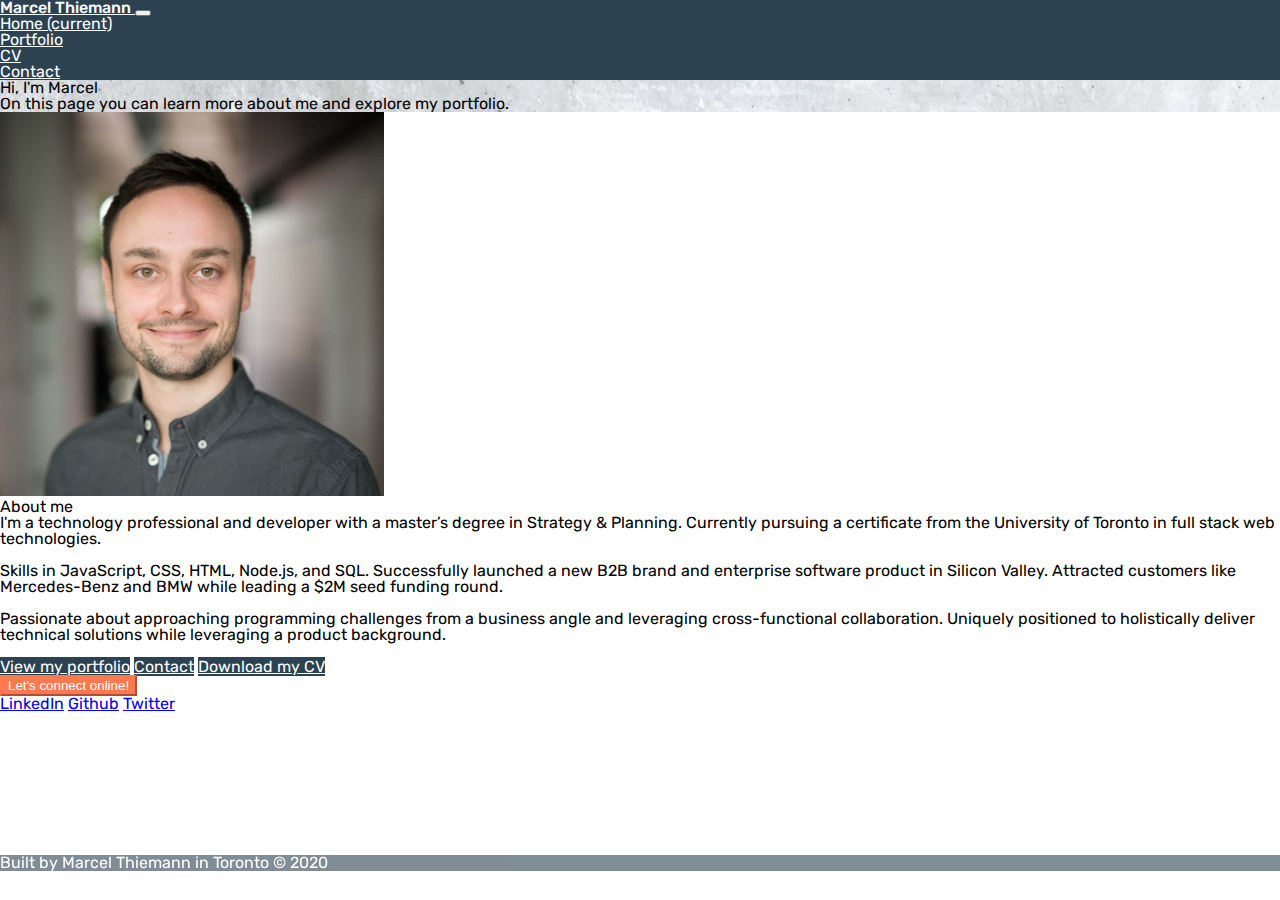
<file: index.html>
<!DOCTYPE html>
<html lang="en">
<head>
    <meta charset="UTF-8">
    <meta name="viewport" content="width=device-width, initial-scale=1.0">
    <title>Marcel Thiemann</title>
    <link href="https://fonts.googleapis.com/css2?family=Rubik:ital,wght@0,300;0,400;0,500;0,700;0,900;1,300;1,400;1,500;1,700;1,900&display=swap" rel="stylesheet">
    <link rel="stylesheet" href="./styles/reset.css">
    <link rel="stylesheet" href="https://stackpath.bootstrapcdn.com/bootstrap/4.5.0/css/bootstrap.min.css" integrity="sha384-9aIt2nRpC12Uk9gS9baDl411NQApFmC26EwAOH8WgZl5MYYxFfc+NcPb1dKGj7Sk" crossorigin="anonymous">
    <link rel="stylesheet" href="./css/styles.css">
    <link rel="shortcut icon" href="./assets/img/favicon.ico" type="image/x-icon">
    <script src="https://code.jquery.com/jquery-3.5.1.slim.min.js" integrity="sha384-DfXdz2htPH0lsSSs5nCTpuj/zy4C+OGpamoFVy38MVBnE+IbbVYUew+OrCXaRkfj" crossorigin="anonymous"></script>
    <script src="https://cdn.jsdelivr.net/npm/popper.js@1.16.0/dist/umd/popper.min.js" integrity="sha384-Q6E9RHvbIyZFJoft+2mJbHaEWldlvI9IOYy5n3zV9zzTtmI3UksdQRVvoxMfooAo" crossorigin="anonymous"></script>
    <script src="https://stackpath.bootstrapcdn.com/bootstrap/4.5.0/js/bootstrap.min.js" integrity="sha384-OgVRvuATP1z7JjHLkuOU7Xw704+h835Lr+6QL9UvYjZE3Ipu6Tp75j7Bh/kR0JKI" crossorigin="anonymous"></script>
</head>
<body class="rubik">

<!-- Navbar -->
<nav class="navbar navbar-expand-lg">
    <a class="navbar-brand" href="./">
    Marcel Thiemann
    </a>
    <button class="navbar-toggler" type="button" data-toggle="collapse" data-target="#navbarNav" aria-controls="navbarNav" aria-expanded="false" aria-label="Toggle navigation">
        <span class="navbar-toggler-icon"></span>
    </button>
    <div role="navigation" class="collapse navbar-collapse" id="navbarNav">
        <ul class="navbar-nav">
        <li class="nav-item active">
            <a class="nav-link" href="./">Home <span class="sr-only">(current)</span></a>
        </li>
        <li class="nav-item">
            <a class="nav-link" href="./portfolio">Portfolio</a>
        </li>
        <li class="nav-item">
            <a class="nav-link" href="./assets/documents/marcelthiemann-cv.pdf">CV</a>
          </li>
        <li class="nav-item">
            <a class="nav-link" href="./contact">Contact</a>
        </li>
        </ul>
    </div>
  </nav>

<!-- Hero stage -->
<header class="jumbotron jumbotron-fluid">
    <section class="container">
      <h1 class="display-4">Hi, I'm Marcel</h1>
      <p class="lead">On this page you can learn more about me and explore my portfolio.</p>
    </section>
</header>

<!-- Bio -->
<main class="container">
    <section class="media">
        <img src="./assets/img/marcel.jpg" class="mr-3" alt="Marcel">
        <article class="media-body">
            <h5 class="mt-0">About me</h5>
            I'm a technology professional and developer with a master’s degree in Strategy & Planning. 
            Currently pursuing a certificate from the University of Toronto in full stack web technologies.
            <br><br>
            Skills in JavaScript, CSS, HTML, Node.js, and SQL. Successfully launched a new B2B brand and 
            enterprise software product in Silicon Valley. Attracted customers like Mercedes-Benz and BMW 
            while leading a $2M seed funding round.
            <br><br>
            Passionate about approaching programming challenges from a business angle and leveraging 
            cross-functional collaboration. Uniquely positioned to holistically deliver technical 
            solutions while leveraging a product background.
            <br><br>
            <section class="buttons">
                <a href="./portfolio" class="btn btn-primary mt-2">View my portfolio</a>
                <a href="./contact" class="btn btn-primary mt-2">Contact</a>
                <a href="./assets/documents/marcelthiemann-cv.pdf" class="btn btn-primary mt-2">Download my CV</a>
                <div class="dropdown mt-2">
                    <button class="btn btn-secondary dropdown-toggle" type="button" id="dropdownMenuButton" data-toggle="dropdown" aria-haspopup="true" aria-expanded="false">
                      Let's connect online!
                    </button>
                    <div class="dropdown-menu" aria-labelledby="dropdownMenuButton">
                      <a class="dropdown-item" href="http://linkedin.com/in/marcelthiemann" target="_blank">LinkedIn</a>
                      <a class="dropdown-item" href="http://github.com/cestmarcel" target="_blank">Github</a>
                      <a class="dropdown-item" href="http://twitter.com/cestmarcel" target="_blank">Twitter</a>
                    </div>
                  </div>
            </section>
        </article>
    </section>
</main>

<!-- Spacer -->
<section class="spacer"></section>

<!-- Footer -->
<footer>
    <section class="alert alert-primary" role="alert">
        Built by Marcel Thiemann in Toronto &copy; 2020
    </section>
</footer>

</body>
</html>
</file>
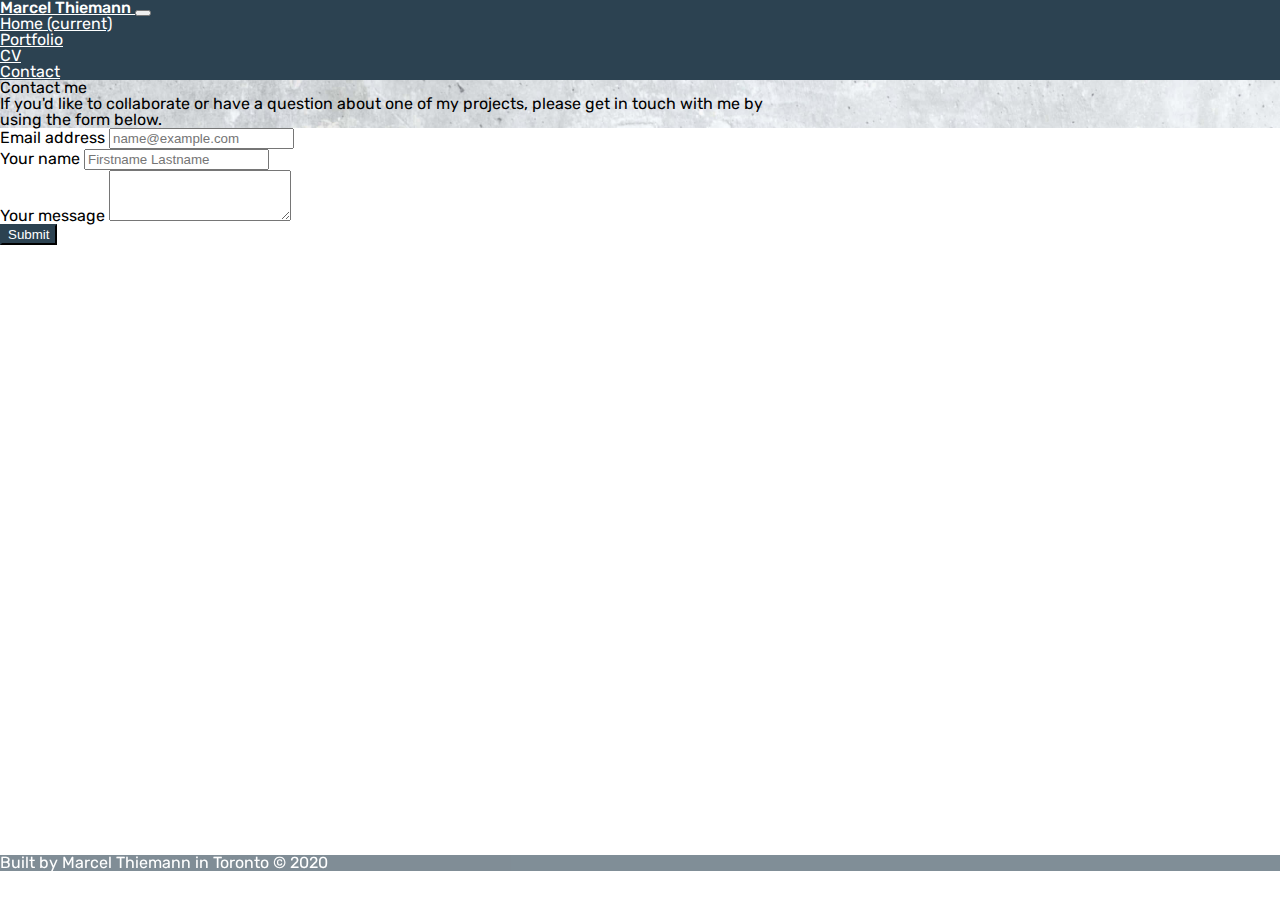
<file: contact/index.html>
<!DOCTYPE html>
<html lang="en">
<head>
    <meta charset="UTF-8">
    <meta name="viewport" content="width=device-width, initial-scale=1.0">
    <title>Contact - Marcel Thiemann</title>
    <link href="https://fonts.googleapis.com/css2?family=Rubik:ital,wght@0,300;0,400;0,500;0,700;0,900;1,300;1,400;1,500;1,700;1,900&display=swap" rel="stylesheet">
    <link rel="stylesheet" href="../styles/reset.css">
    <link rel="stylesheet" href="https://stackpath.bootstrapcdn.com/bootstrap/4.5.0/css/bootstrap.min.css" integrity="sha384-9aIt2nRpC12Uk9gS9baDl411NQApFmC26EwAOH8WgZl5MYYxFfc+NcPb1dKGj7Sk" crossorigin="anonymous">
    <link rel="stylesheet" href="../css/styles.css">
    <link rel="shortcut icon" href="../assets/img/favicon.ico" type="image/x-icon">
    <script src="https://code.jquery.com/jquery-3.5.1.slim.min.js" integrity="sha384-DfXdz2htPH0lsSSs5nCTpuj/zy4C+OGpamoFVy38MVBnE+IbbVYUew+OrCXaRkfj" crossorigin="anonymous"></script>
    <script src="https://cdn.jsdelivr.net/npm/popper.js@1.16.0/dist/umd/popper.min.js" integrity="sha384-Q6E9RHvbIyZFJoft+2mJbHaEWldlvI9IOYy5n3zV9zzTtmI3UksdQRVvoxMfooAo" crossorigin="anonymous"></script>
    <script src="https://stackpath.bootstrapcdn.com/bootstrap/4.5.0/js/bootstrap.min.js" integrity="sha384-OgVRvuATP1z7JjHLkuOU7Xw704+h835Lr+6QL9UvYjZE3Ipu6Tp75j7Bh/kR0JKI" crossorigin="anonymous"></script>
</head>
<body class="rubik">

<!-- Navbar -->
<nav class="navbar navbar-expand-lg">
    <a class="navbar-brand" href="../">
    Marcel Thiemann
    </a>
    <button class="navbar-toggler" type="button" data-toggle="collapse" data-target="#navbarNav" aria-controls="navbarNav" aria-expanded="false" aria-label="Toggle navigation">
        <span class="navbar-toggler-icon"></span>
    </button>
    <div role="navigation" class="collapse navbar-collapse" id="navbarNav">
        <ul class="navbar-nav">
        <li class="nav-item active">
            <a class="nav-link" href="../">Home <span class="sr-only">(current)</span></a>
        </li>
        <li class="nav-item">
            <a class="nav-link" href="../portfolio">Portfolio</a>
        </li>
        <li class="nav-item">
            <a class="nav-link" href="../assets/documents/marcelthiemann-cv.pdf">CV</a>
          </li>
        <li class="nav-item">
            <a class="nav-link" href="./">Contact</a>
        </li>
        </ul>
    </div>
  </nav>

<!-- Hero stage -->
<header class="jumbotron jumbotron-fluid">
    <section class="container">
      <h1 class="display-4">Contact me</h1>
      <p class="lead detail-lead">If you'd like to collaborate or have a question about one of my projects, please get in touch with me by using the form below.</p>
    </section>
</header>

<!-- Contact form -->
<main class="container">
    <form>
        <section class="form-group">
            <label for="exampleFormControlInput1">Email address</label>
            <input type="email" class="form-control" id="exampleFormControlInput1" placeholder="name@example.com">
        </section>
        <section class="form-group">
            <label for="exampleFormControlInput2">Your name</label>
            <input type="text" class="form-control" id="exampleFormControlInput2" placeholder="Firstname Lastname">
        </section>
        <section class="form-group">
            <label for="exampleFormControlMessage">Your message</label>
            <textarea class="form-control" id="exampleFormControlMessage" rows="3"></textarea>
          </section>
      </form>
      <!-- This button features a popover to notify the user that the form is only a dummy -->
      <button type="submit" class="btn btn-primary" data-toggle="popover" title="CAUTION" data-content="This is only a demo form, your message will not be sent.">Submit</button>
    </main>

<!-- Spacer -->
<section class="spacer"></section>

<!-- Footer -->
<footer>
    <section class="alert alert-primary" role="alert">
        Built by Marcel Thiemann in Toronto &copy; 2020
    </section>
</footer>

<!-- Script to enable popover functionality -->
<script>
    $(function () {
    $('[data-toggle="popover"]').popover({
        container: 'body'
    })
    })
</script>

</body>
</html>
</file>
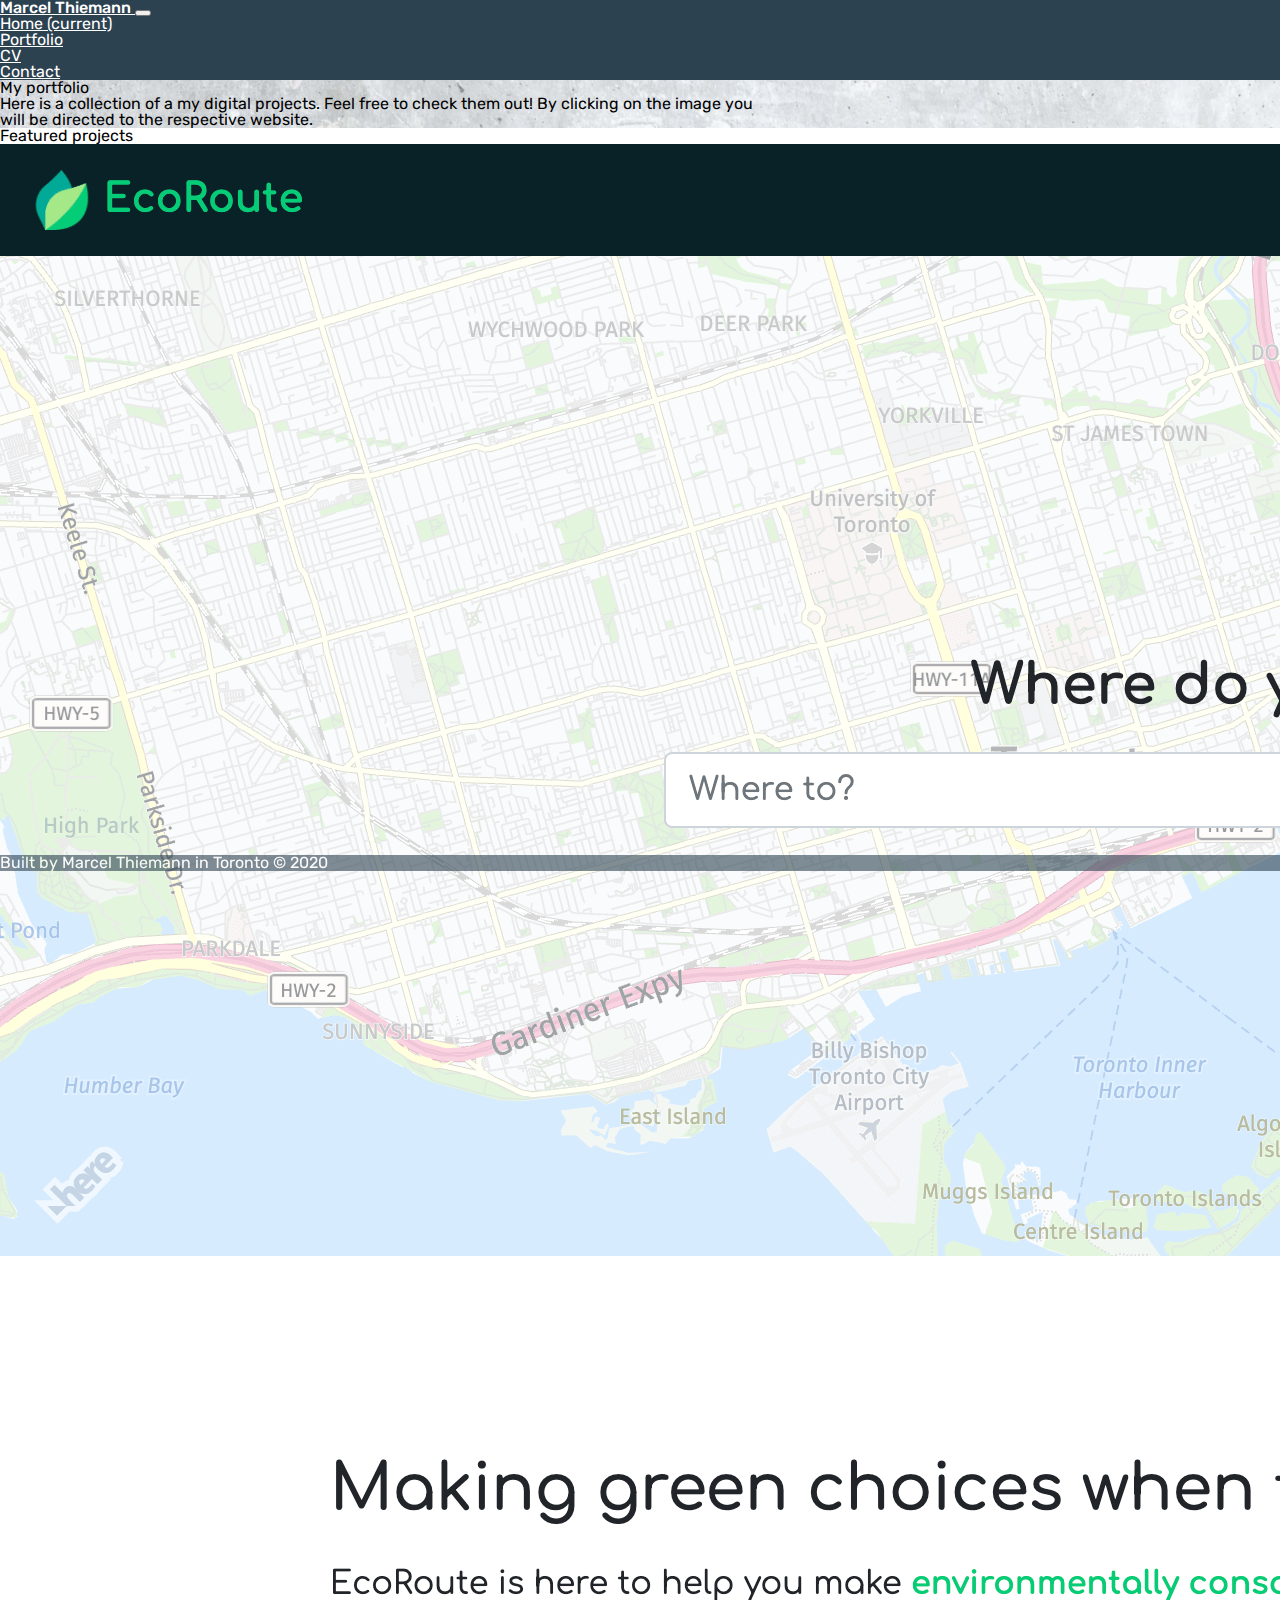
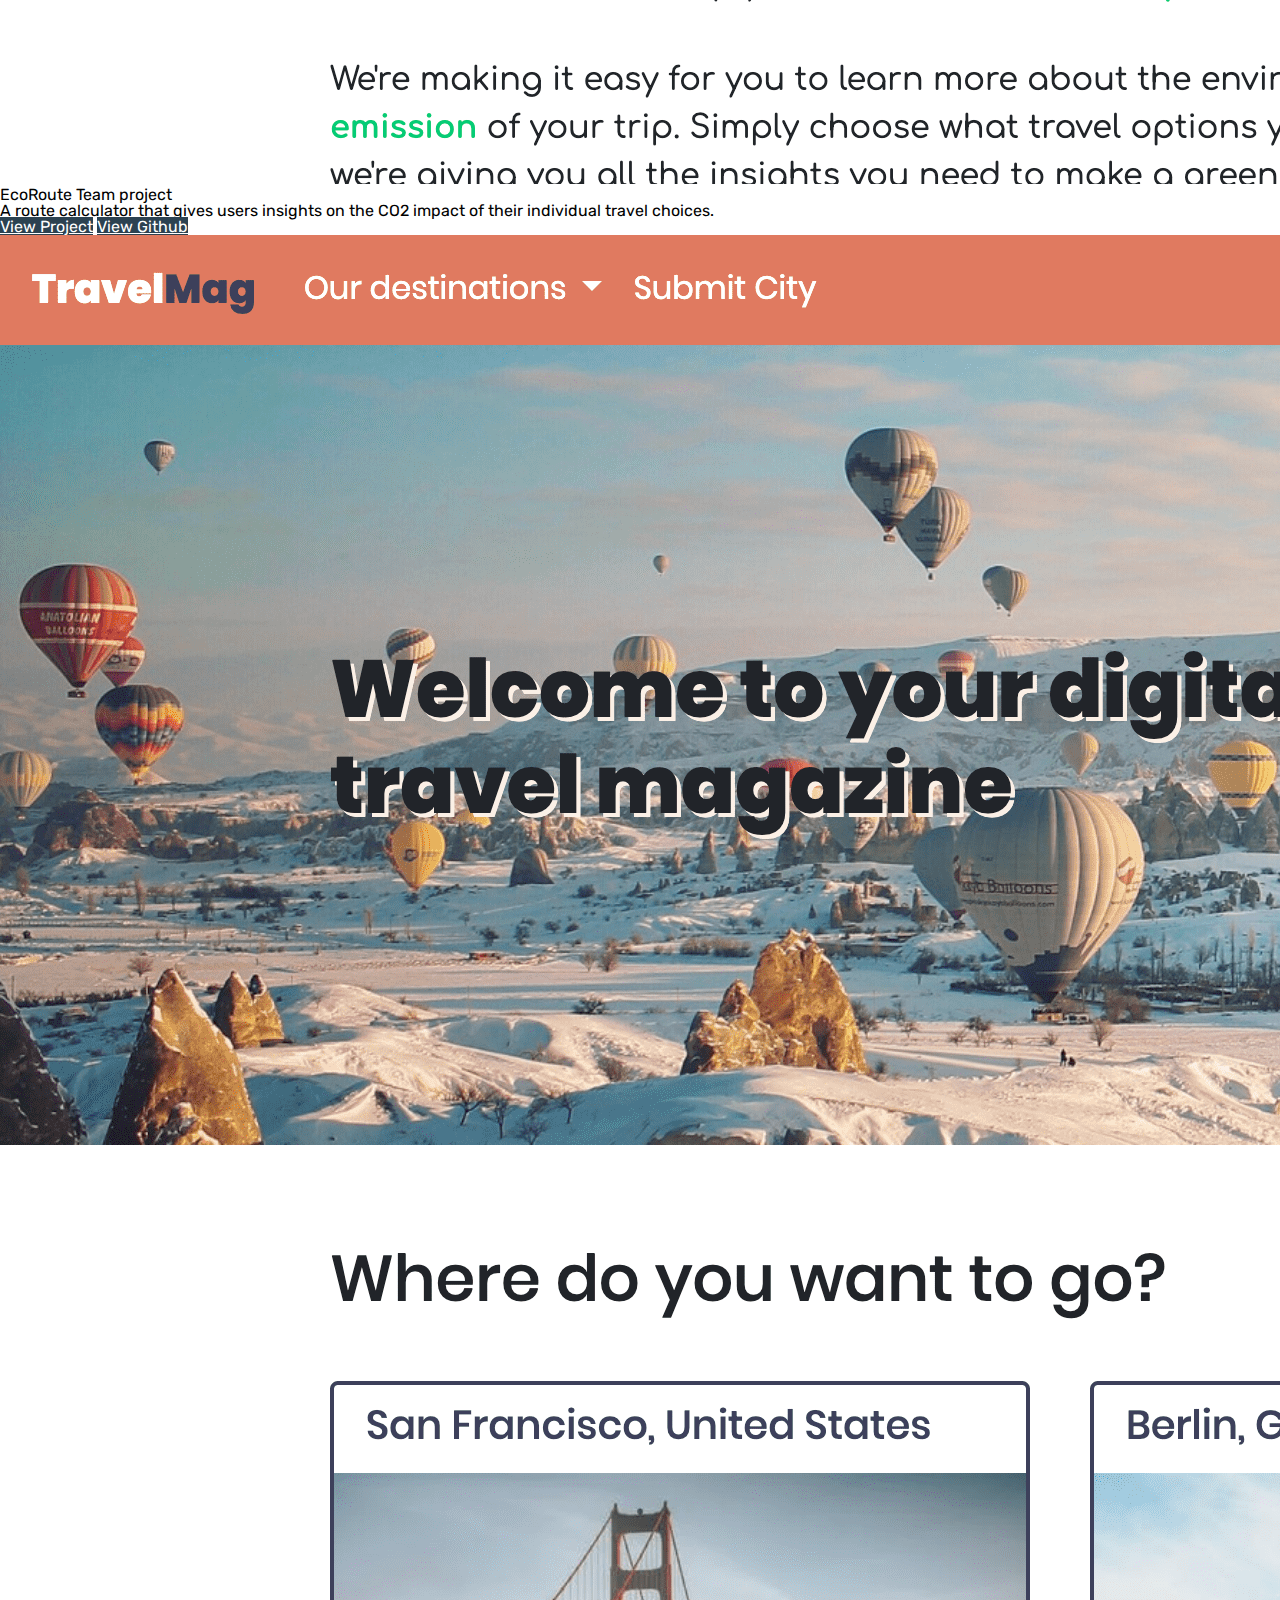
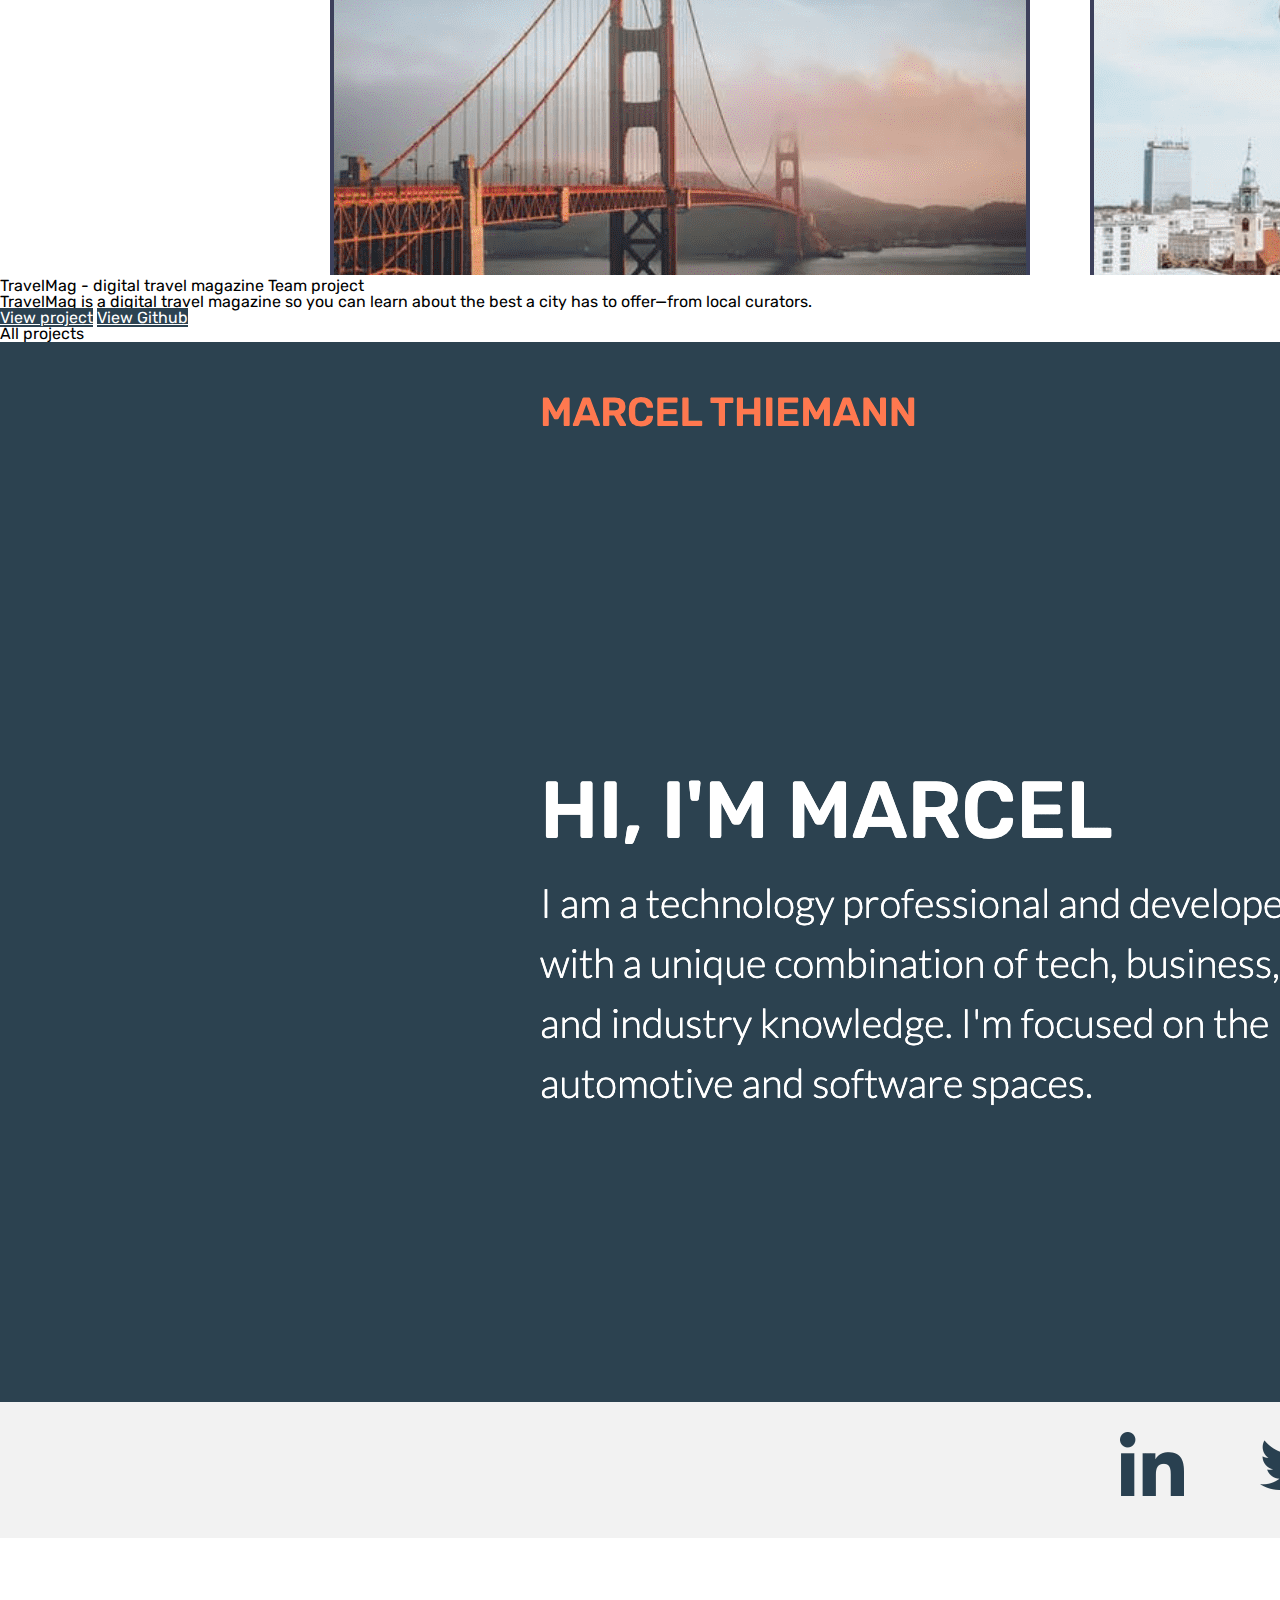
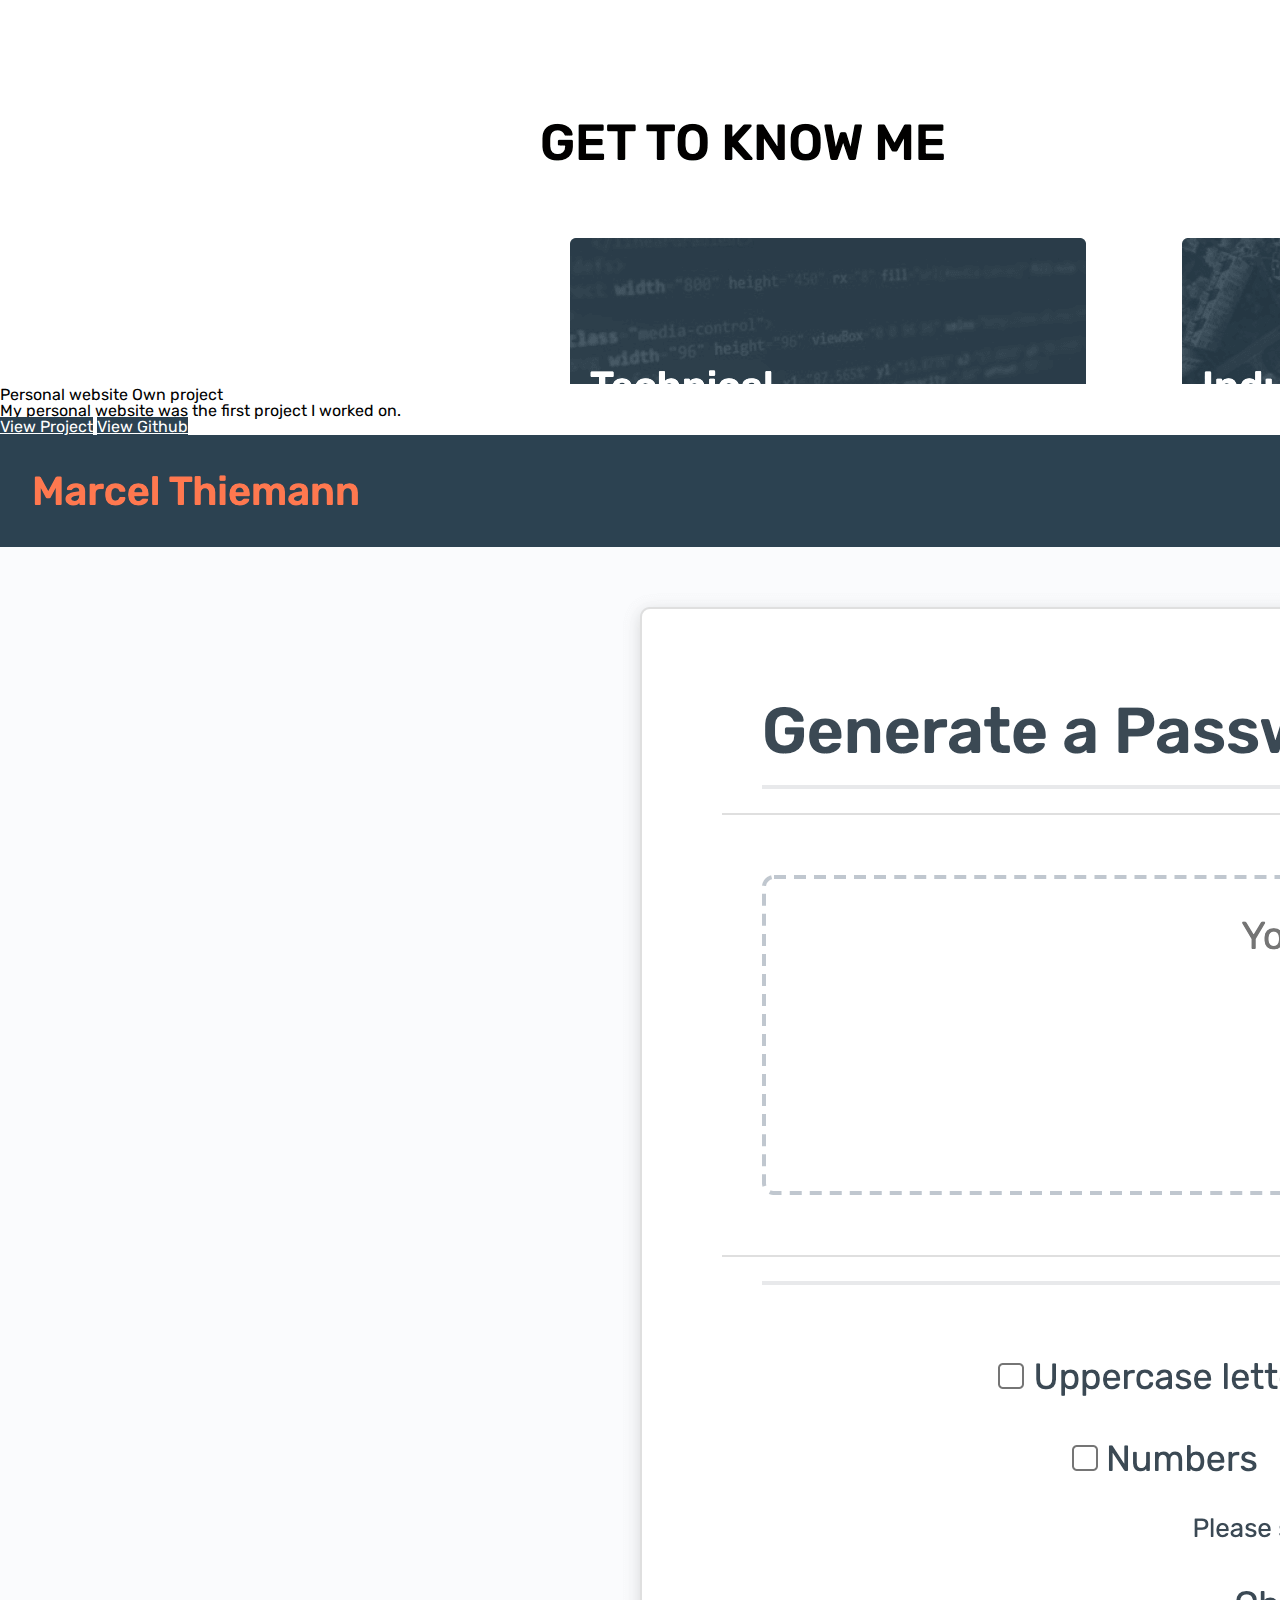
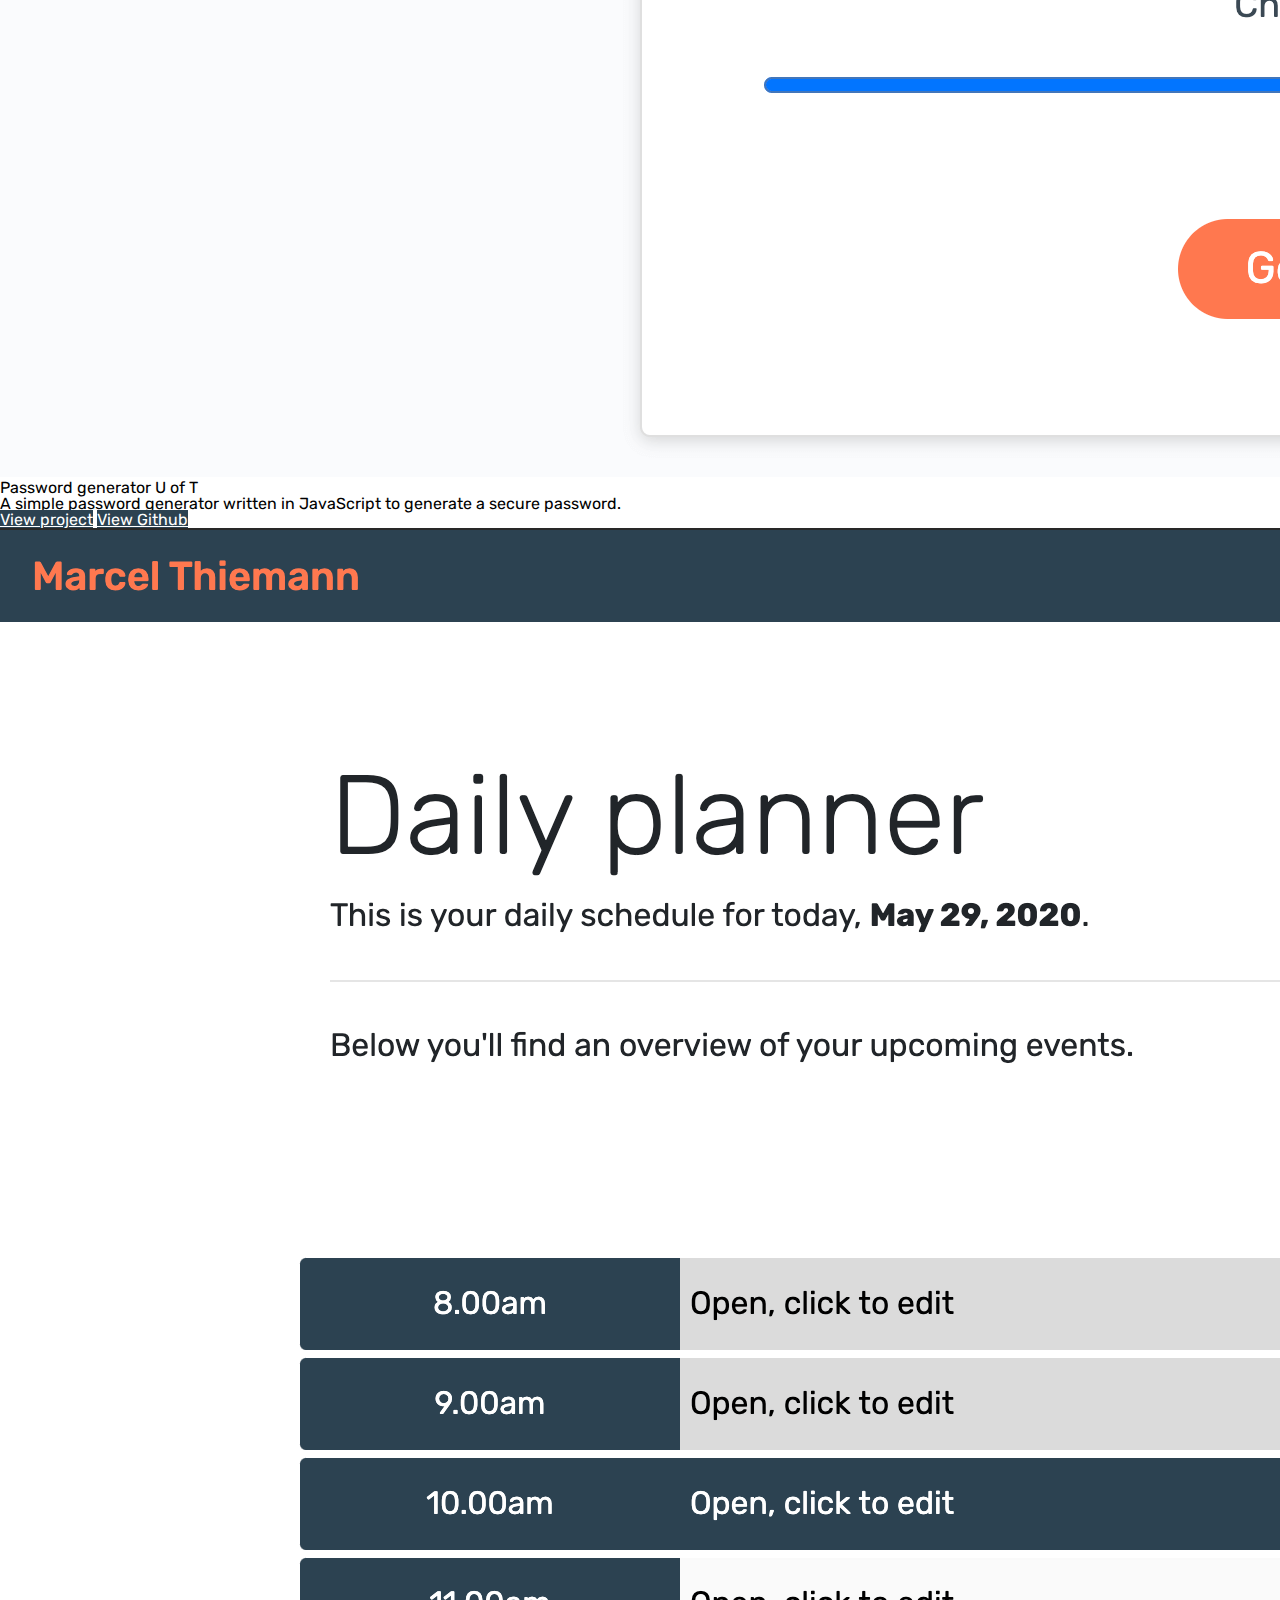
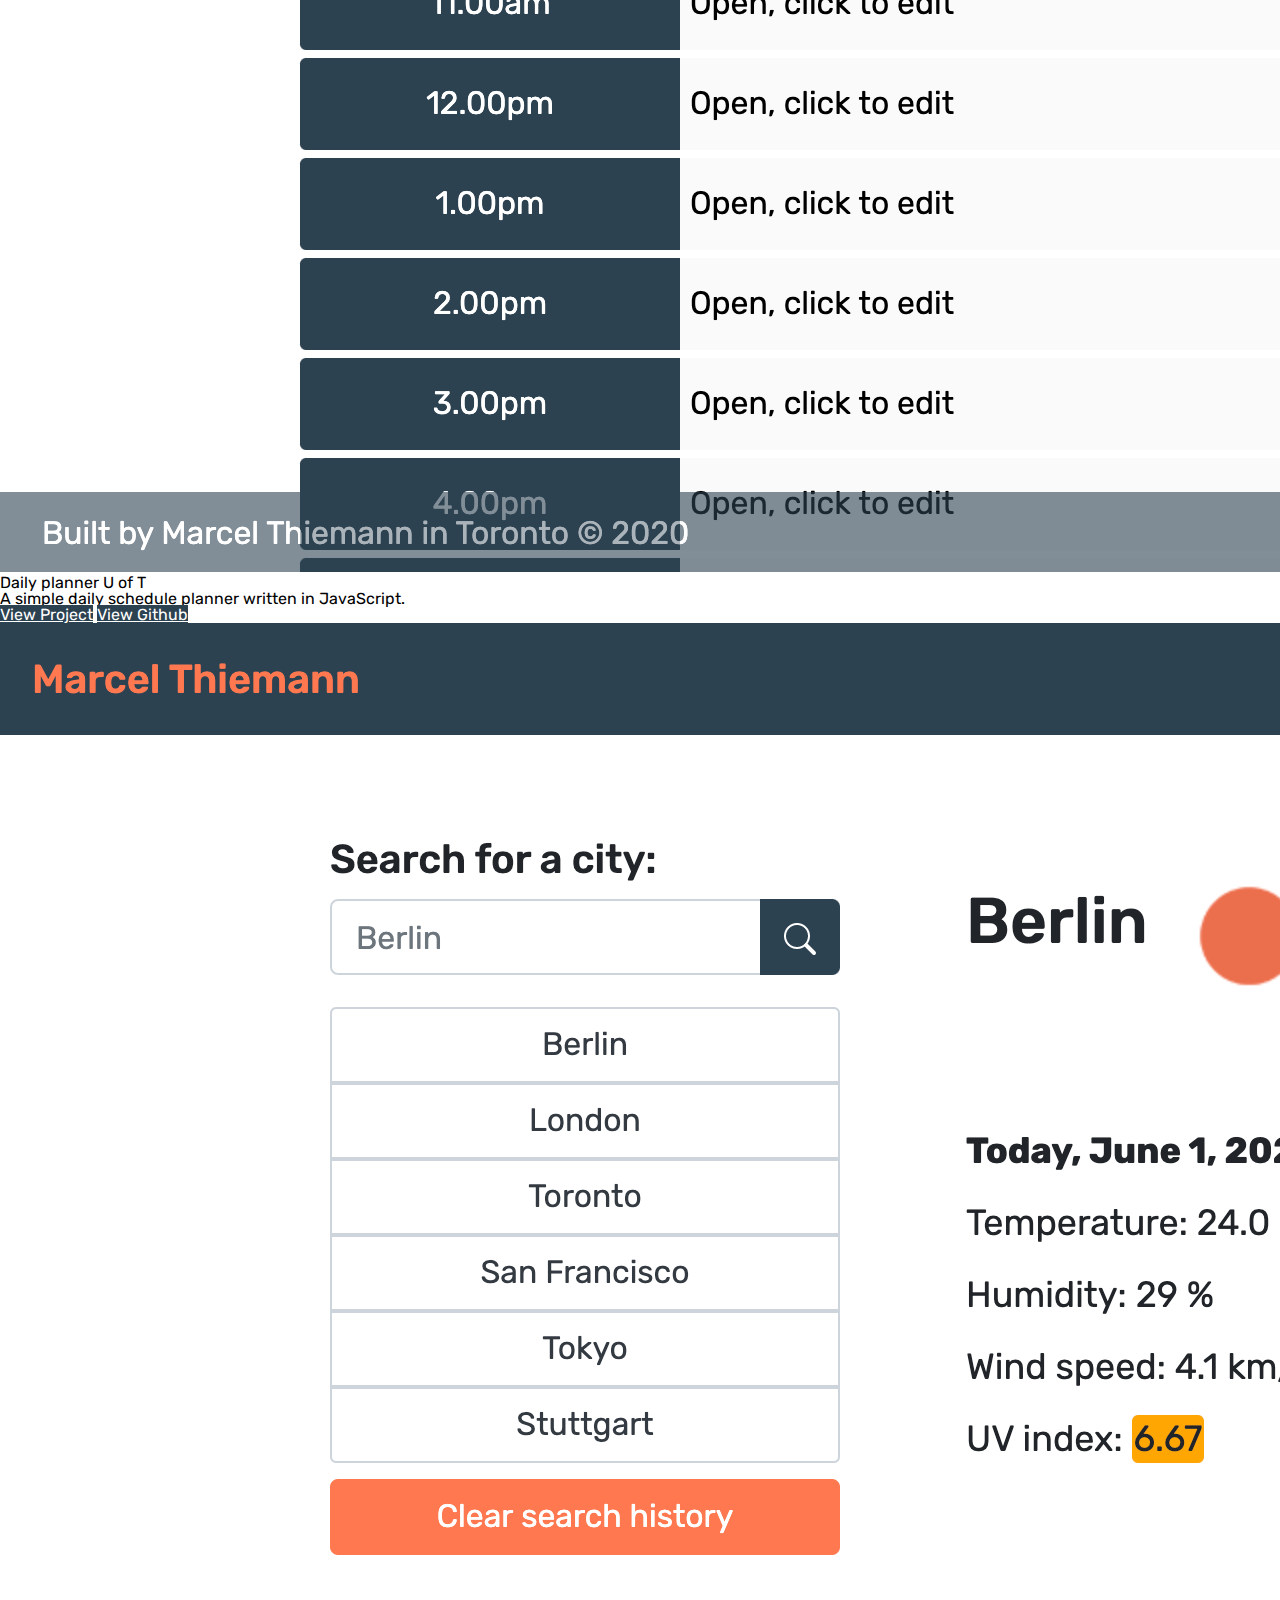
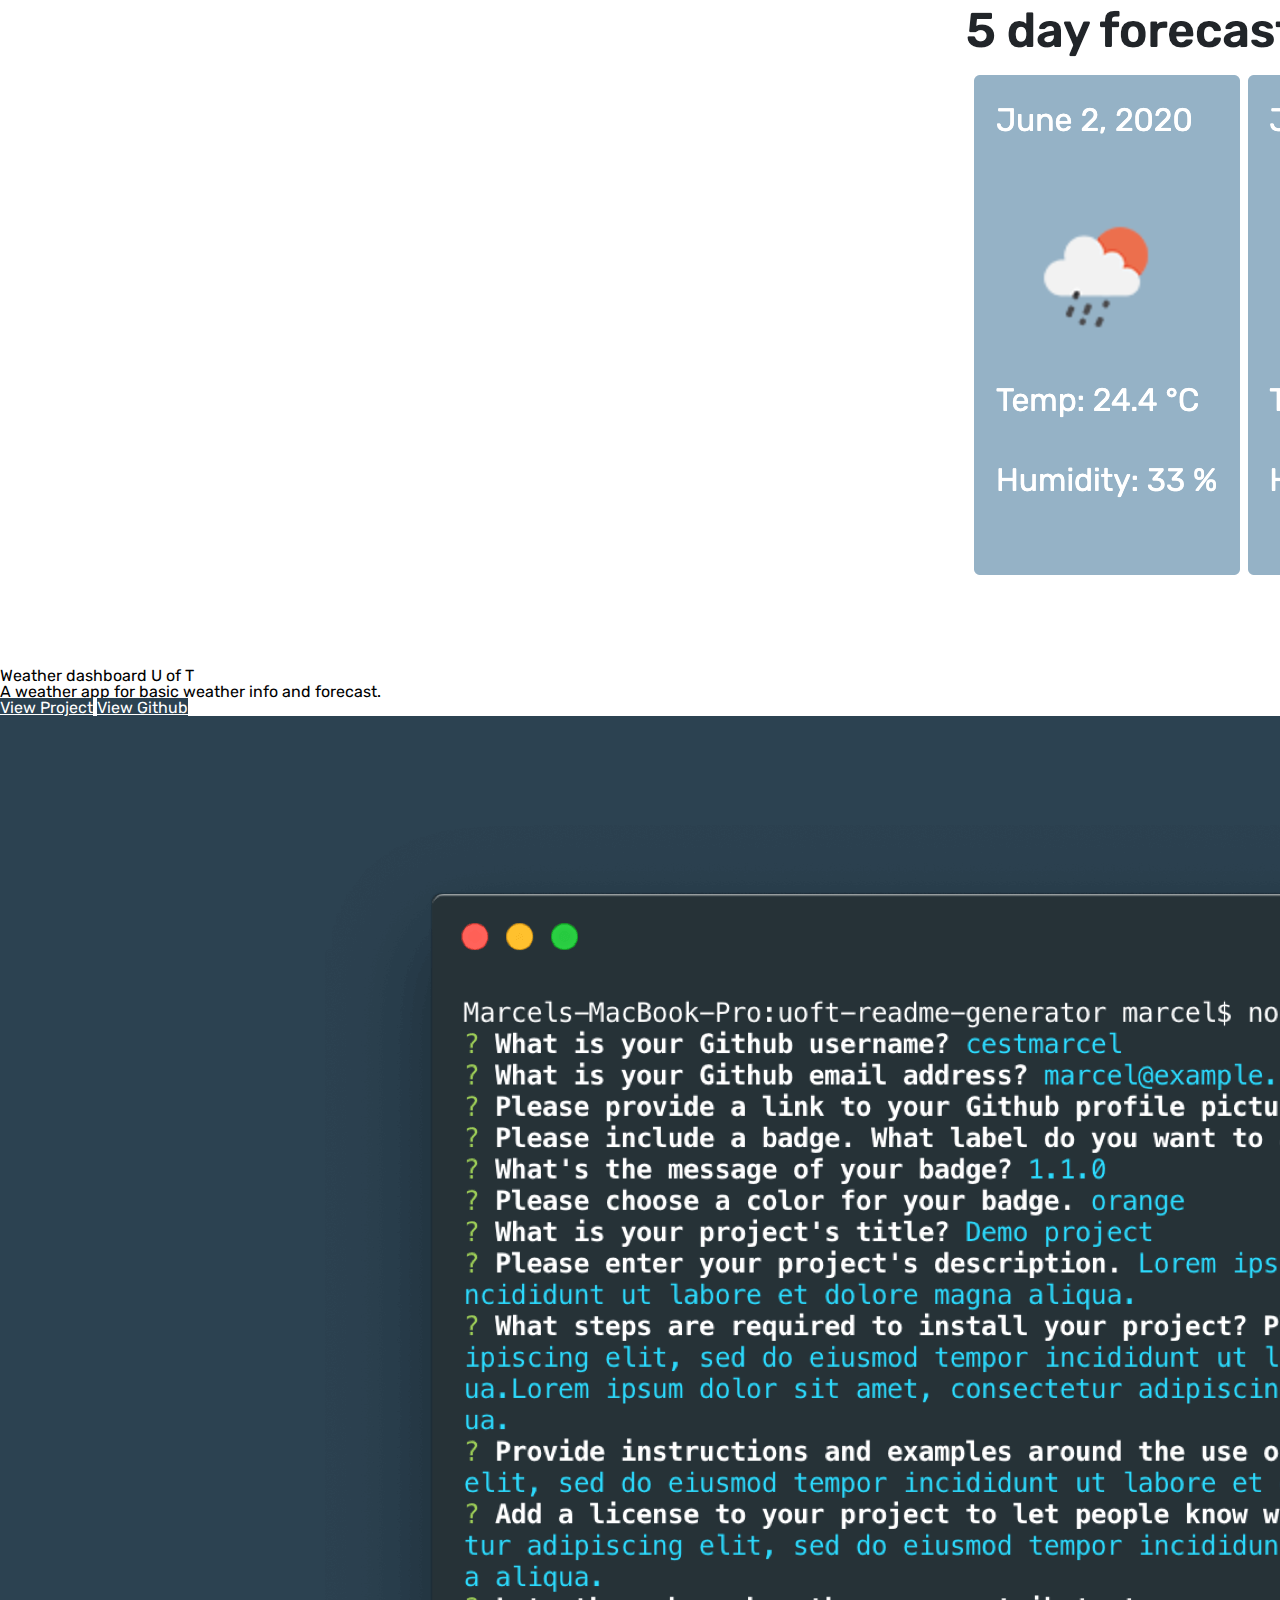
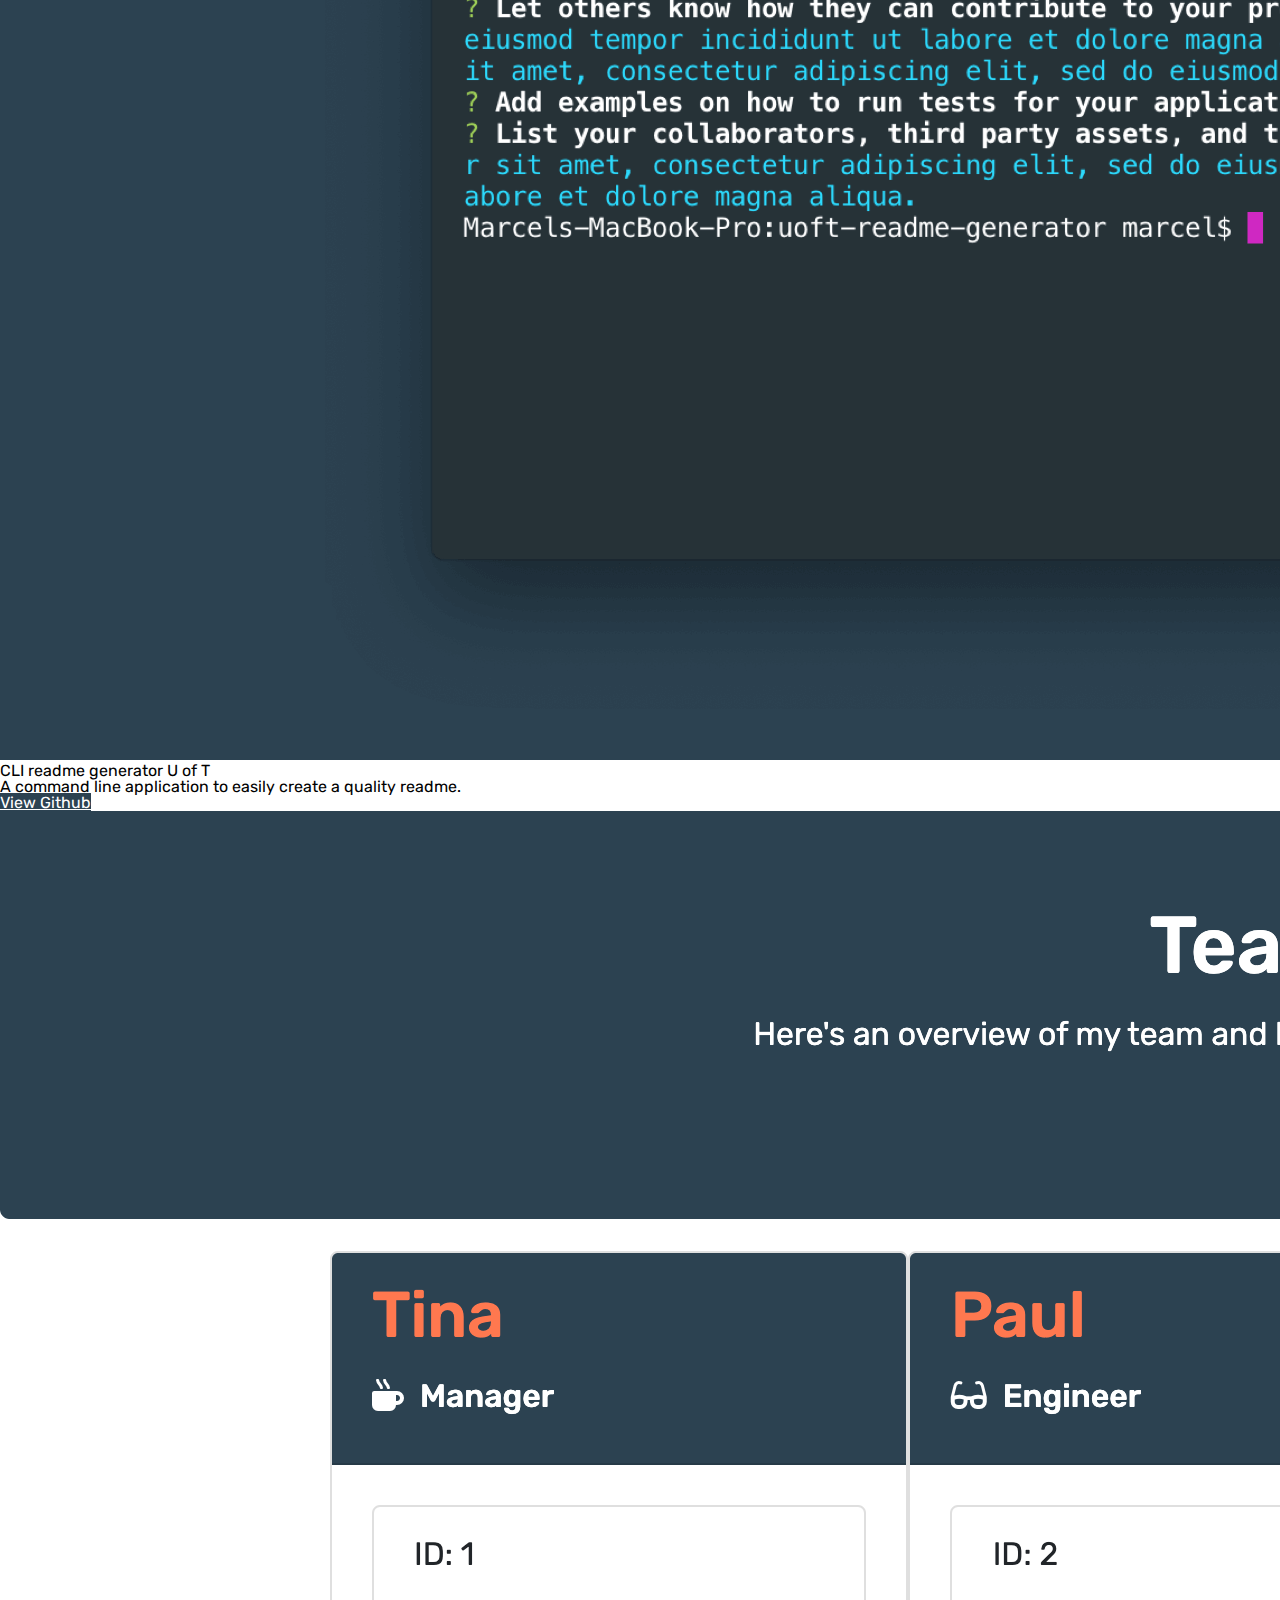
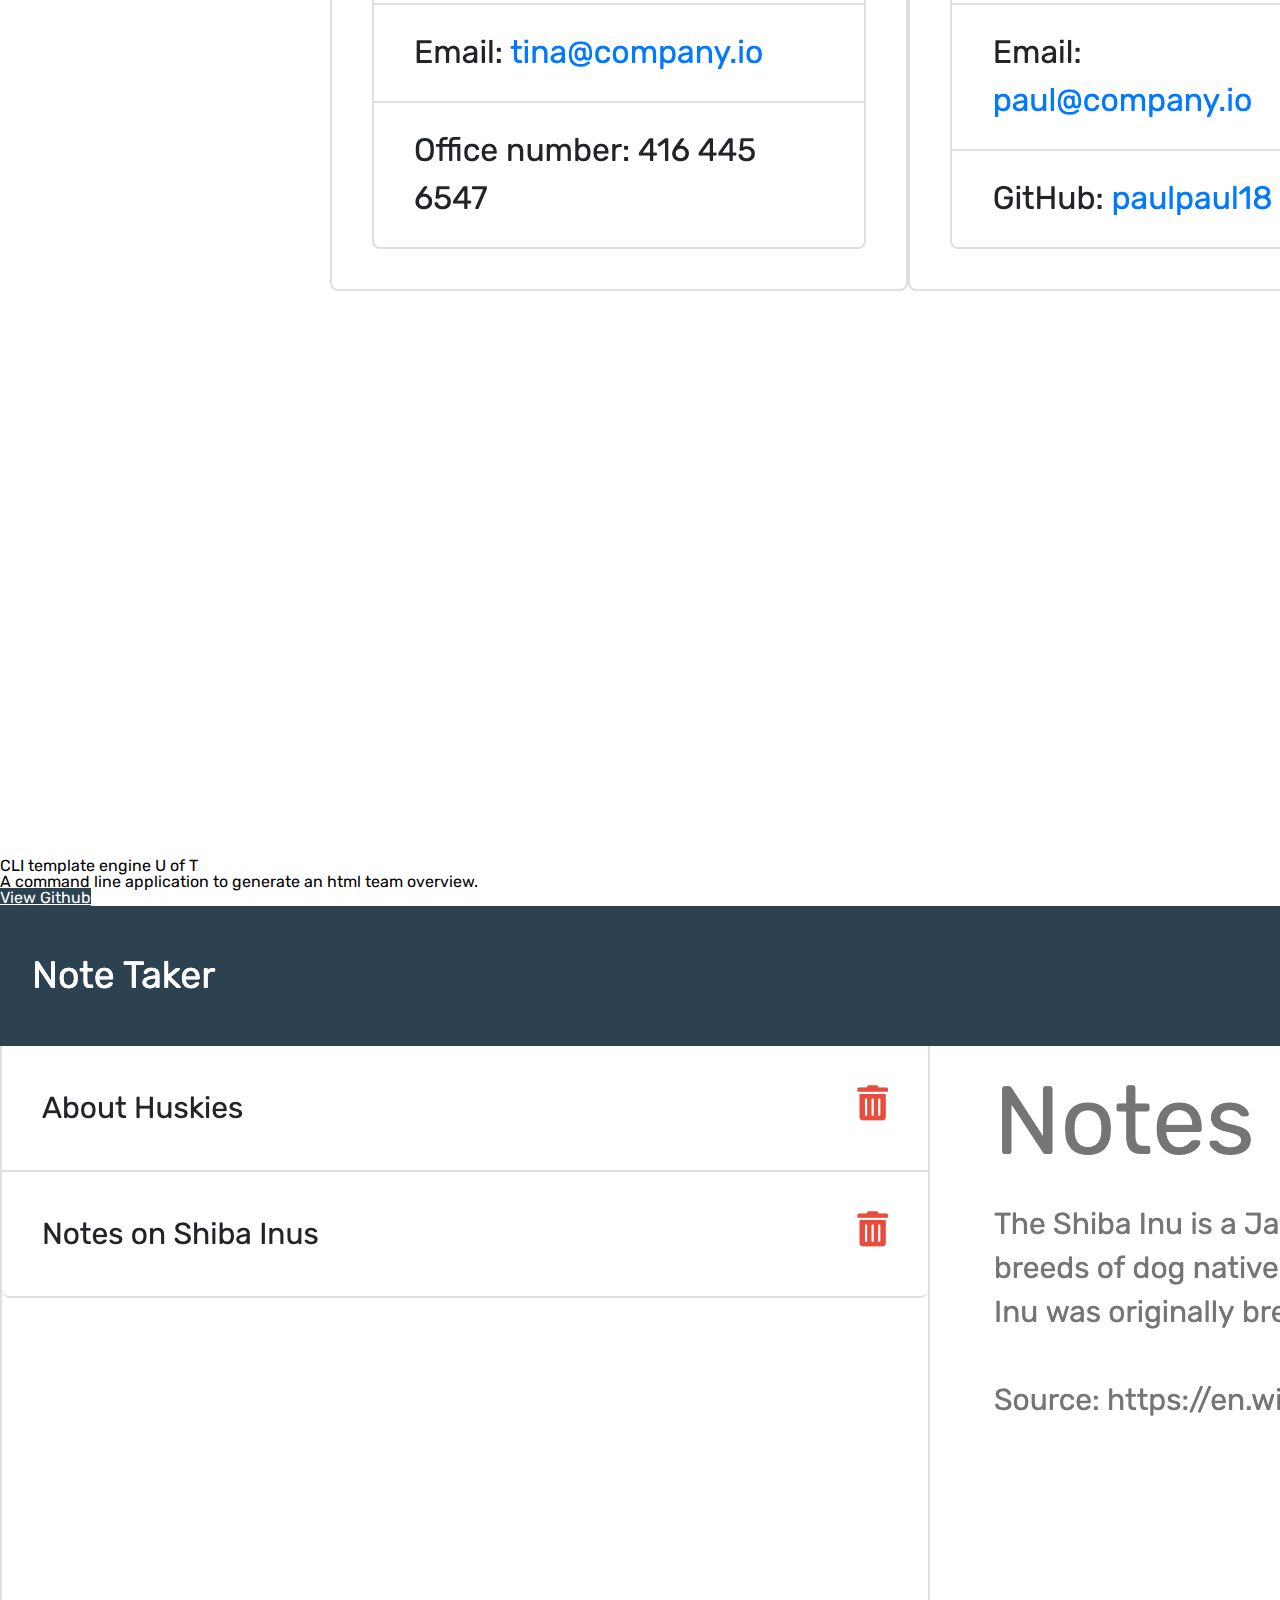
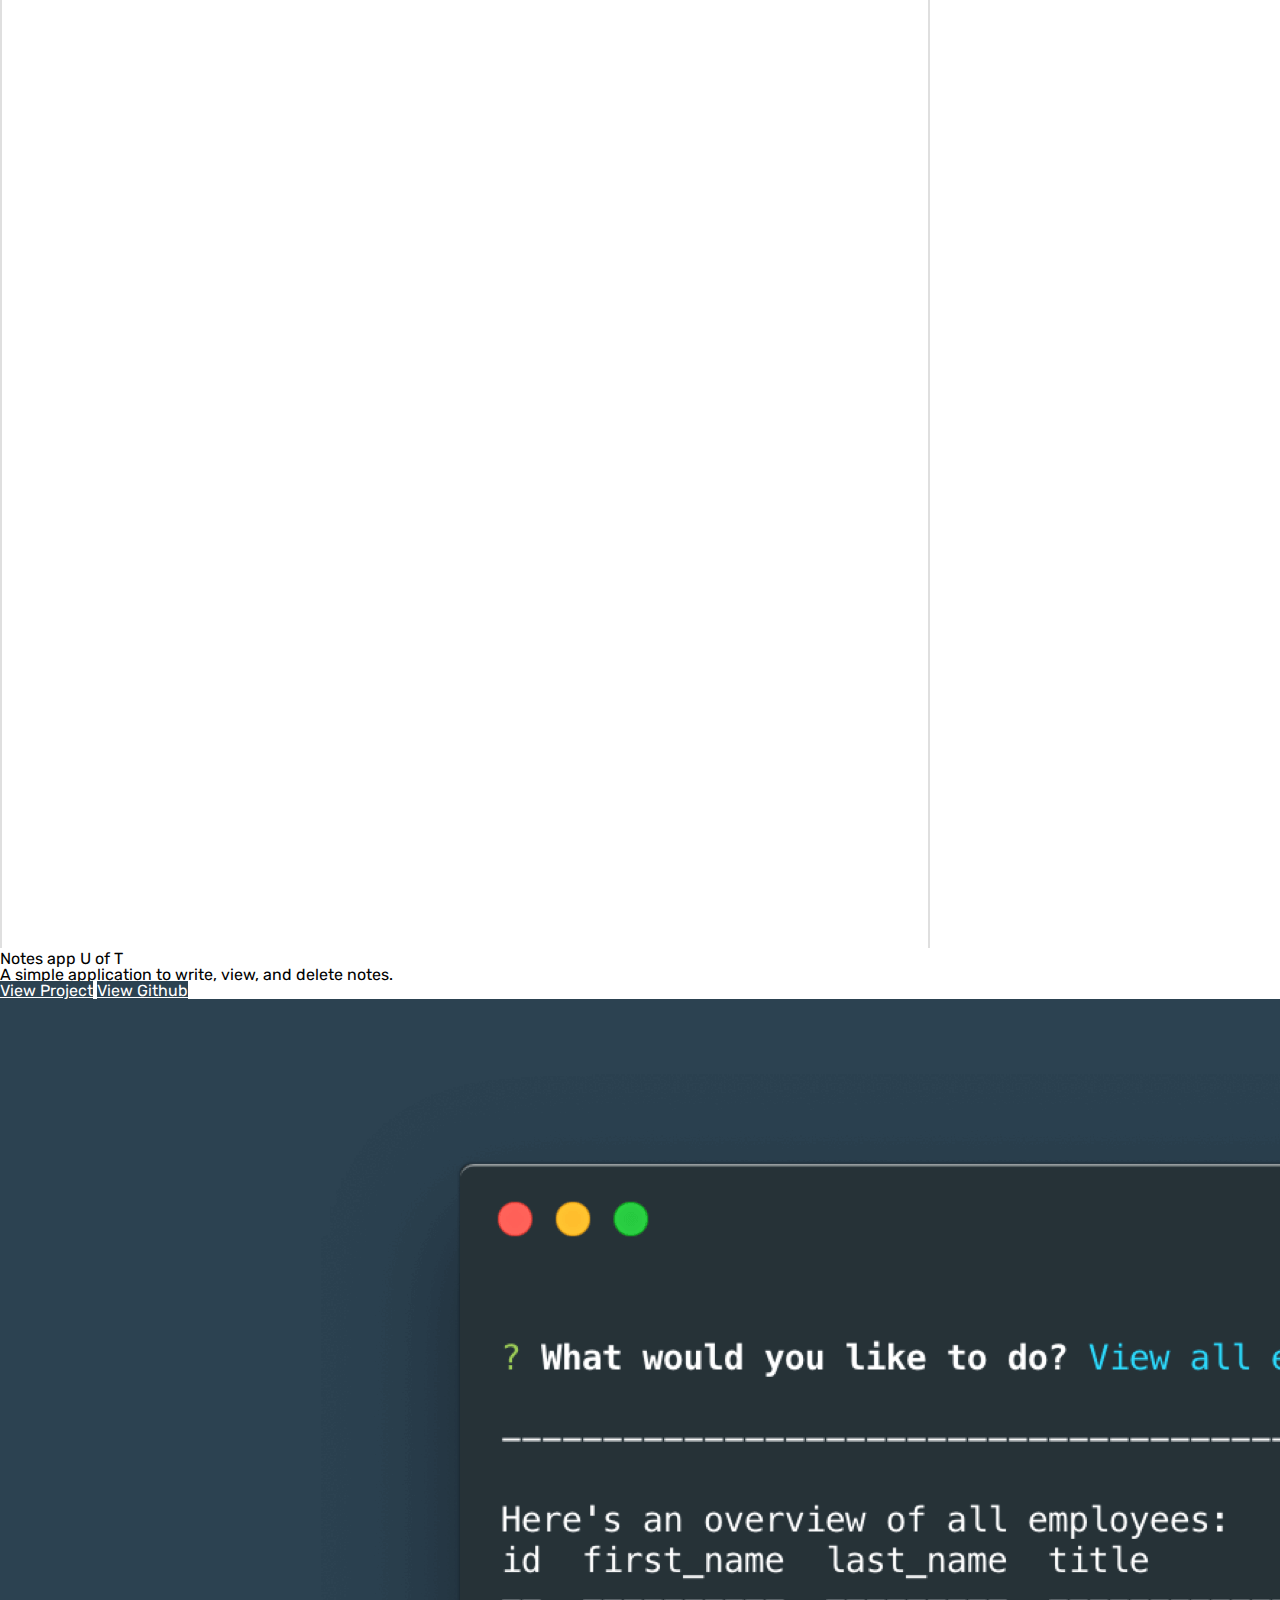
<file: portfolio/index.html>
<!DOCTYPE html>
<html lang="en">
<head>
    <meta charset="UTF-8">
    <meta name="viewport" content="width=device-width, initial-scale=1.0">
    <title>Portfolio - Marcel Thiemann</title>
    <link href="https://fonts.googleapis.com/css2?family=Rubik:ital,wght@0,300;0,400;0,500;0,700;0,900;1,300;1,400;1,500;1,700;1,900&display=swap" rel="stylesheet">
    <link rel="stylesheet" href="../styles/reset.css">
    <link rel="stylesheet" href="https://stackpath.bootstrapcdn.com/bootstrap/4.5.0/css/bootstrap.min.css" integrity="sha384-9aIt2nRpC12Uk9gS9baDl411NQApFmC26EwAOH8WgZl5MYYxFfc+NcPb1dKGj7Sk" crossorigin="anonymous">
    <link rel="stylesheet" href="../css/styles.css">
    <link rel="shortcut icon" href="../assets/img/favicon.ico" type="image/x-icon">
    <script src="https://code.jquery.com/jquery-3.5.1.slim.min.js" integrity="sha384-DfXdz2htPH0lsSSs5nCTpuj/zy4C+OGpamoFVy38MVBnE+IbbVYUew+OrCXaRkfj" crossorigin="anonymous"></script>
    <script src="https://cdn.jsdelivr.net/npm/popper.js@1.16.0/dist/umd/popper.min.js" integrity="sha384-Q6E9RHvbIyZFJoft+2mJbHaEWldlvI9IOYy5n3zV9zzTtmI3UksdQRVvoxMfooAo" crossorigin="anonymous"></script>
    <script src="https://stackpath.bootstrapcdn.com/bootstrap/4.5.0/js/bootstrap.min.js" integrity="sha384-OgVRvuATP1z7JjHLkuOU7Xw704+h835Lr+6QL9UvYjZE3Ipu6Tp75j7Bh/kR0JKI" crossorigin="anonymous"></script>
</head>
<body class="rubik">

<!-- Navbar -->
<nav class="navbar navbar-expand-lg">
    <a class="navbar-brand" href="../">
    Marcel Thiemann
    </a>
    <button class="navbar-toggler" type="button" data-toggle="collapse" data-target="#navbarNav" aria-controls="navbarNav" aria-expanded="false" aria-label="Toggle navigation">
        <span class="navbar-toggler-icon"></span>
    </button>
    <div role="navigation" class="collapse navbar-collapse" id="navbarNav">
        <ul class="navbar-nav">
        <li class="nav-item active">
            <a class="nav-link" href="../">Home <span class="sr-only">(current)</span></a>
        </li>
        <li class="nav-item">
            <a class="nav-link" href="./">Portfolio</a>
        </li>
        <li class="nav-item">
          <a class="nav-link" href="../assets/documents/marcelthiemann-cv.pdf">CV</a>
        </li>
        <li class="nav-item">
            <a class="nav-link" href="../contact">Contact</a>
        </li>
        </ul>
    </div>
  </nav>

<!-- Hero stage -->
<header class="jumbotron jumbotron-fluid">
    <section class="container">
      <h1 class="display-4">My portfolio</h1>
      <p class="lead detail-lead">Here is a collection of a my digital projects. Feel free to check them out! By clicking on the image you will be directed to the respective website.</p>
    </section>
</header>

<!-- Featured projects -->
<div class="description-end"></div>
  <div class="container">
    <h2>Featured projects</h1>
      <div class="row">
        <div class="col-sm-6 mb-3">
          <div class="card" style="width: 100%;">
            <img src="../assets/img/ecoroute.png" class="card-img-top" alt="Bootstrap Portfolio">
            <div class="card-body">
              <h5 class="card-title">EcoRoute <span class="badge badge-secondary">Team project</span></h5>
              <p class="card-text">A route calculator that gives users insights on the CO2 impact of their individual travel choices.</p>
              <a href="https://titanian229.github.io/EcoRoute/" target="_blank" class="btn btn-primary mt-2">View Project</a>
              <a href="https://github.com/titanian229/EcoRoute" target="_blank" class="btn btn-primary mt-2">View Github</a>
            </div>
          </div>
        </div>
        <div class="col-sm-6 mb-3">
          <div class="card" style="width: 100%;">
            <img src="../assets/img/travelmag.png" class="card-img-top" alt="Bootstrap Portfolio">
            <div class="card-body">
              <h5 class="card-title">TravelMag - digital travel magazine <span class="badge badge-secondary">Team project</span></h5>
              <p class="card-text">TravelMag is a digital travel magazine so you can learn about the best a city has to offer—from local curators.</p>
              <a href="https://shielded-sierra-26115.herokuapp.com/" target="_blank" class="btn btn-primary mt-2">View project</a>
              <a href="https://github.com/Damon-Zhong/Travel-Mag" target="_blank" class="btn btn-primary mt-2">View Github</a>
            </div>
          </div>
        </div>
      </div>
<!-- Project selector -->
  <div class="container mb-5">
    <div class="description-end"></div>
    <h3 class="mt-5">All projects</h3>
    <div class="row">
      <div class="col-sm-4 mb-3">
        <div class="card" style="width: 100%;">
          <img src="../assets/img/marcelthiemann.png" class="card-img-top" alt="Bootstrap Portfolio">
          <div class="card-body">
            <h5 class="card-title">Personal website <span class="badge badge-secondary">Own project</span></h5>
            <p class="card-text">My personal website was the first project I worked on.</p>
            <a href="https://marcelthiemann.com" target="_blank" class="btn btn-primary mt-2">View Project</a>
            <a href="https://github.com/cestmarcel/cestmarcel.github.io" target="_blank" class="btn btn-primary mt-2">View Github</a>
          </div>
        </div>
      </div>
      <div class="col-sm-4 mb-3">
        <div class="card" style="width: 100%;">
          <img src="../assets/img/password.png" class="card-img-top" alt="Password Generator">
          <div class="card-body">
            <h5 class="card-title">Password generator <span class="badge badge-secondary">U of T</span></h5>
            <p class="card-text">A simple password generator written in JavaScript to generate a secure password.</p>
            <a href="https://marcelthiemann.com/uoft-password-generator" target="_blank" class="btn btn-primary mt-2">View project</a>
            <a href="https://github.com/cestmarcel/uoft-password-generator" target="_blank" class="btn btn-primary mt-2">View Github</a>
          </div>
        </div>
      </div>
      <div class="col-sm-4 mb-3">
        <div class="card" style="width: 100%;">
          <img src="../assets/img/planner.png" class="card-img-top" alt="Daily Planner">
          <div class="card-body">
            <h5 class="card-title">Daily planner <span class="badge badge-secondary">U of T</span></h5>
            <p class="card-text">A simple daily schedule planner written in JavaScript.</p>
            <a href="https://marcelthiemann.com/uoft-planner" target="_blank" class="btn btn-primary mt-2">View Project</a>
            <a href="https://github.com/cestmarcel/uoft-planner" target="_blank" class="btn btn-primary mt-2">View Github</a>
          </div>
        </div>
      </div>
    </div>
    <div class="row">
      <div class="col-sm-4 mb-3">
        <div class="card" style="width: 100%;">
          <img src="../assets/img/weather.png" class="card-img-top" alt="Bootstrap Portfolio">
          <div class="card-body">
            <h5 class="card-title">Weather dashboard <span class="badge badge-secondary">U of T</span></h5>
            <p class="card-text">A weather app for basic weather info and forecast.</p>
            <a href="https://marcelthiemann.com/uoft-weather" target="_blank" class="btn btn-primary mt-2">View Project</a>
            <a href="https://github.com/cestmarcel/uoft-weather" target="_blank" class="btn btn-primary mt-2">View Github</a>
          </div>
        </div>
      </div>
      <div class="col-sm-4 mb-3">
        <div class="card" style="width: 100%;">
          <img src="../assets/img/readme.png" class="card-img-top" alt="Bootstrap Portfolio">
          <div class="card-body">
            <h5 class="card-title">CLI readme generator <span class="badge badge-secondary">U of T</span></h5>
            <p class="card-text">A command line application to easily create a quality readme.</p>
            <a href="https://github.com/cestmarcel/uoft-readme-generator" target="_blank" class="btn btn-primary mt-2">View Github</a>
          </div>
        </div>
      </div>
      <div class="col-sm-4 mb-3">
        <div class="card" style="width: 100%;">
          <img src="../assets/img/team.png" class="card-img-top" alt="Bootstrap Portfolio">
          <div class="card-body">
            <h5 class="card-title">CLI template engine <span class="badge badge-secondary">U of T</span></h5>
            <p class="card-text">A command line application to generate an html team overview.</p>
            <a href="https://github.com/cestmarcel/uoft-template-engine" target="_blank" class="btn btn-primary mt-2">View Github</a>
          </div>
        </div>
      </div>
    </div>
    <div class="row">
      <div class="col-sm-4 mb-3">
        <div class="card" style="width: 100%;">
          <img src="../assets/img/notes.png" class="card-img-top" alt="Bootstrap Portfolio">
          <div class="card-body">
            <h5 class="card-title">Notes app <span class="badge badge-secondary">U of T</span></h5>
            <p class="card-text">A simple application to write, view, and delete notes.</p>
            <a href="https://stark-ravine-91812.herokuapp.com/" target="_blank" class="btn btn-primary mt-2">View Project</a>
            <a href="https://github.com/cestmarcel/uoft-notes" target="_blank" class="btn btn-primary mt-2">View Github</a>
          </div>
        </div>
      </div>
      <div class="col-sm-4 mb-3">
        <div class="card" style="width: 100%;">
          <img src="../assets/img/tracker.png" class="card-img-top" alt="Bootstrap Portfolio">
          <div class="card-body">
            <h5 class="card-title">Employee tracker <span class="badge badge-secondary">U of T</span></h5>
            <p class="card-text">A simple application for managing a company's employees using node, inquirer, and MySQL.</p>
            <a href="https://github.com/cestmarcel/uoft-employee-tracker" target="_blank" class="btn btn-primary mt-2">View Github</a>
          </div>
        </div>
      </div>
      <div class="col-sm-4 mb-3">
        <div class="card" style="width: 100%;">
          <img src="../assets/img/burger.png" class="card-img-top" alt="Daily Planner">
          <div class="card-body">
            <h5 class="card-title">Burger restaurant app</h5>
            <p class="card-text">An application to display menu items, built with MySQL and Express Handlebars.</p>
            <a href="https://damp-caverns-25501.herokuapp.com/" target="_blank" class="btn btn-primary mt-2">View Project</a>
            <a href="https://github.com/cestmarcel/uoft-handlebars" target="_blank" class="btn btn-primary mt-2">View Github</a>
          </div>
        </div>
      </div>
    </div>
    <div class="row">
      <div class="col-sm-4 mb-3">
        <div class="card" style="width: 100%;">
          <img src="../assets/img/quiz-compressed.gif" class="card-img-top" alt="Bootstrap Portfolio">
          <div class="card-body">
            <h5 class="card-title">JavaScript Quiz <span class="badge badge-secondary">U of T</span></h5>
            <p class="card-text">A quiz about JavaScript written in JavaScript.</p>
            <a href="https://marcelthiemann.com/uoft-quiz" target="_blank" class="btn btn-primary mt-2">View Project</a>
            <a href="https://github.com/cestmarcel/uoft-quiz" target="_blank" class="btn btn-primary mt-2">View Github</a>
          </div>
        </div>
      </div>
    </div>
  </div>

<!-- Spacer -->
<section class="spacer"></section>

<!-- Footer -->
<footer>
    <section class="alert alert-primary" role="alert">
        Built by Marcel Thiemann in Toronto &copy; 2020
    </section>
</footer>

<!-- Script to enable tooltip functionality -->
<script>
    $(function () {
        $('[data-toggle="tooltip"]').tooltip({
        container: 'body'
    })
    })
</script>

</body>
</html>
</file>
<file: css/styles.css>
/* Document styles */

.rubik {
    font-family: 'Rubik', sans-serif;
}

/* Navbar styles */

.navbar-toggler .navbar-toggler-icon {
    background-image: url("data:image/svg+xml,%3csvg xmlns='http://www.w3.org/2000/svg' width='30' height='30' viewBox='0 0 30 30'%3e%3cpath stroke='rgb(255,255,255)' stroke-linecap='round' stroke-miterlimit='10' stroke-width='2' d='M4 7h22M4 15h22M4 23h22'/%3e%3c/svg%3e");
}

.navbar-light .navbar-toggler {
    color: rgba(0,0,0,.5);
    border-color: transparent;
}

.navbar {
    background-color: #2C4251;
}

.navbar-brand {
    color: #FF784F;
    font-weight: 500;
}

.navbar-brand:hover {
    color: #FFFFFF;
    font-weight: 500;
}

.nav-item {
    color: white;
}

a.nav-link {
    color: white;
}

/* Hero stage styles */

.jumbotron {
    background-image: url(../assets/img/header.jpg);
    background-size: cover;
    background-position: center;
}

.detail-lead {
    width: 60%;
}

/* Bio styles */

.media img {
    width: 30%;
}

/* Bio: Button-group styles */

.btn-primary {
    color: #fff;
    background-color: #2C4251;
    border-color: #2C4251;
}

.btn-primary:hover {
    color: #2C4251;
    background-color: #FF784F;
    border-color: #FF784F;
}

.btn-secondary {
    color: #ffffff;
    background-color: #FF784F;
    border-color: #FF784F;
}

.btn-secondary:hover {
    color: #FFFFFF;
    background-color: #2C4251;
    border-color: #2C4251;
}

/* Spacer */

.spacer {
    height: 60px;
}

/* Footer styles */

.alert-primary {
    background-color: #2C4251;
    color: white;
    border-radius: 0%;
    border-color: #2C4251;
}

footer {
    position: fixed;
    bottom: 15px;
    left: 0px;
    height: 30px;
    width: 100%;
    opacity: 0.6;
}

/* Media queries */

@media screen and (max-width: 1200px) {

    .detail-lead {
        width: 100%;
    }

}
</file>
